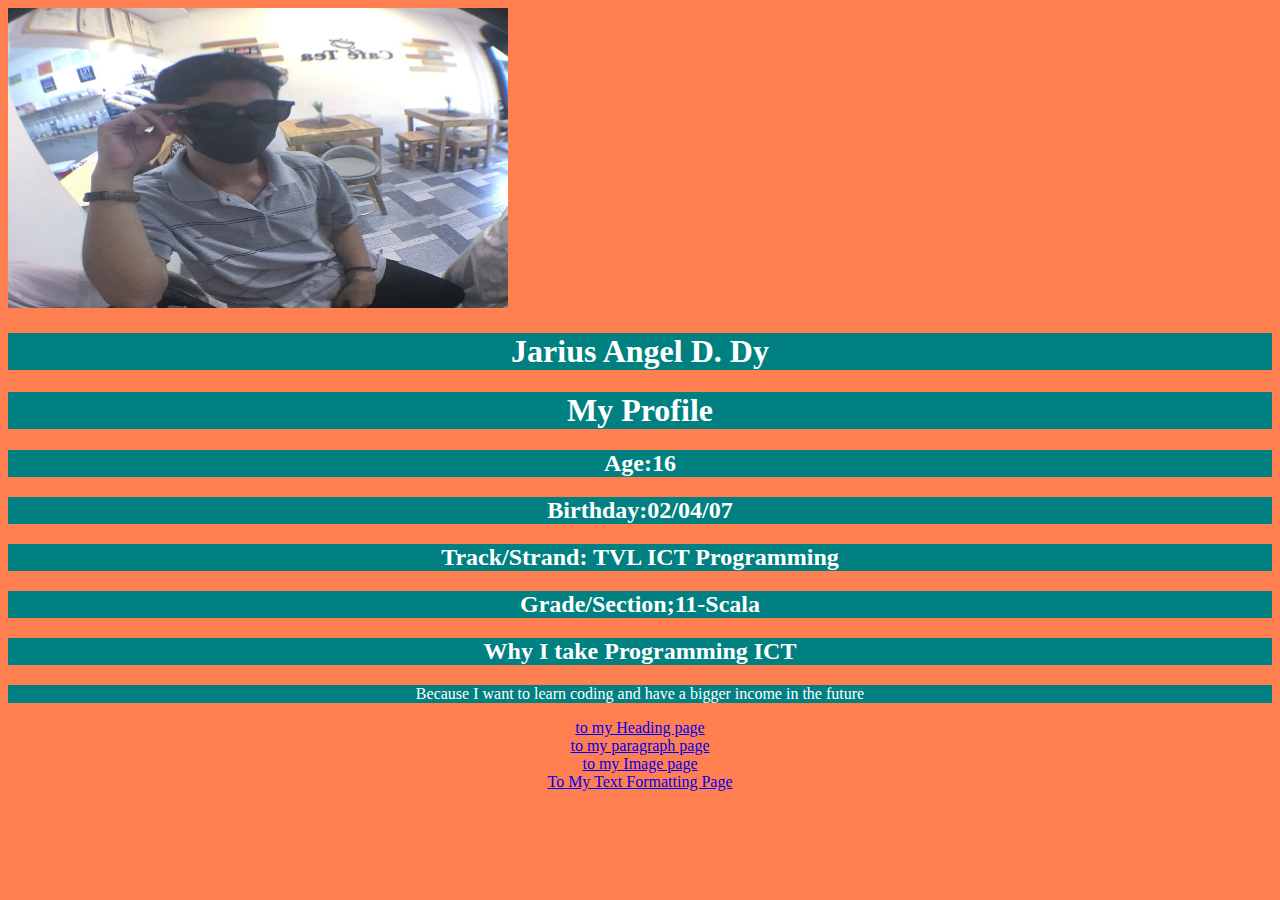
<file: index.html>
<!DOCTYPE html>
<html>
<head>
<title>Dy's Web Page</title>
</head>
<img src="myProfile.jpg"
		style="width: 500px; height: 300px;
		align-content: center;">

<body style="background-color: coral;">

<center>
<h1 style="background-color:teal;
color:white;">Jarius Angel D. Dy</h1>
<h1 style="background-color:teal;color:white;">My Profile</h1>
<h2 style="background-color:teal;color:white;">Age:16</h2>
<h2 style="background-color:teal;color:white;">Birthday:02/04/07</h2>
<h2 style="background-color:teal;color:white;">Track/Strand: TVL  ICT Programming</h2>
<h2 style="background-color:teal;color:white;">Grade/Section;11-Scala</h2>
<h2 style="background-color:teal;color:white;">Why I take Programming ICT</h2>
<p style="background-color:teal ;color:white;">Because I want to learn coding and have a bigger income in the future</p>

<a href="heading.html">to my Heading page</a><br>
<a href="paragraph.html">to my paragraph page</a><br>
<a href="image.html">to my Image page</a><br>
<a href="text formatting.html">To My Text Formatting Page</a><br>

</body>
</html>
</file>
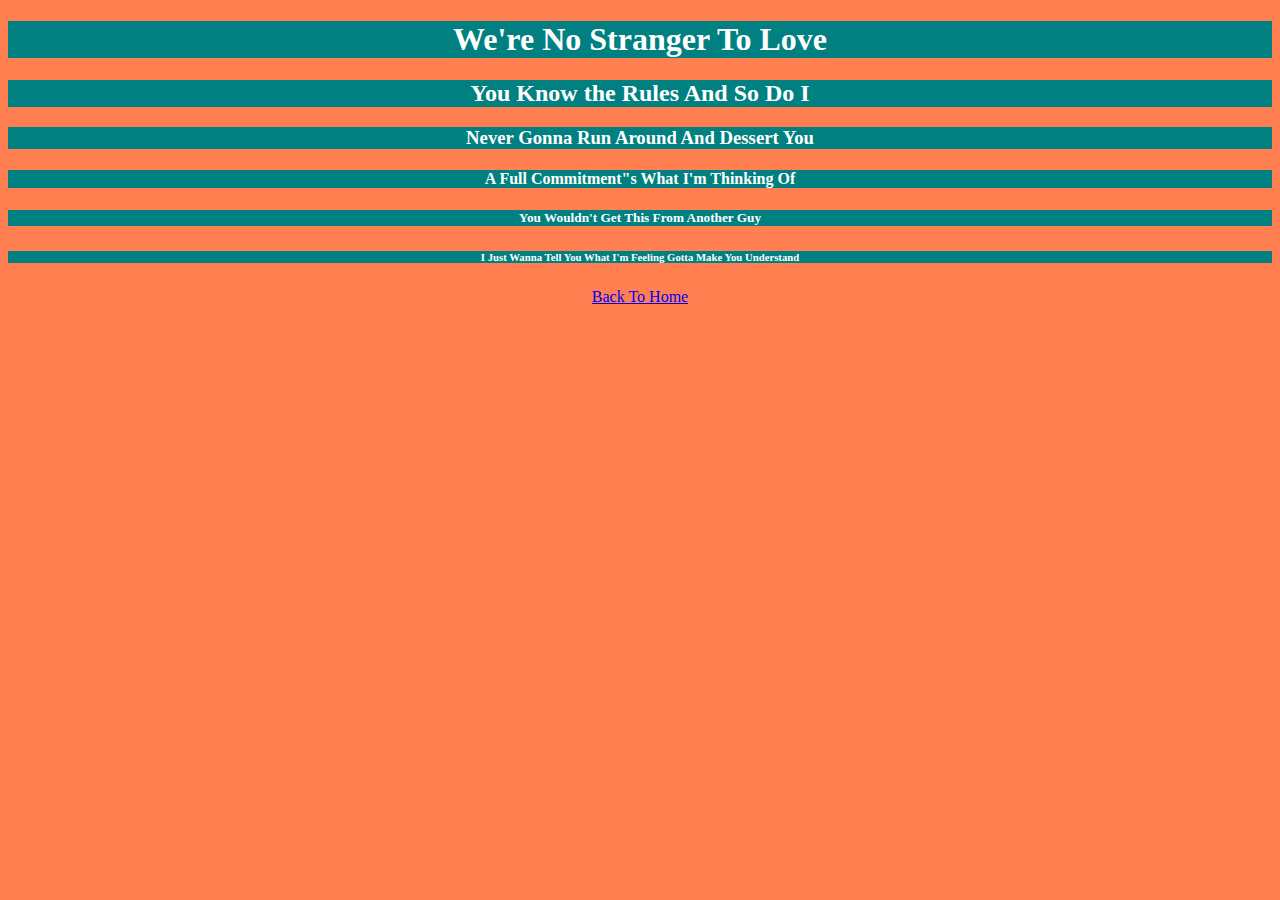
<file: heading.html>
<!DOCTYPE html>
<html>
<head>
<title>heading page</title>
</head>
<body style="background-color: coral;">

<center>

<h1 style="background-color:teal ; color:white;">We're No Stranger To Love</h1>
<h2 style="background-color:teal ; color:white;">You Know the Rules And So Do I</h2>
<h3 style="background-color:teal; color:white;">Never Gonna Run Around And Dessert You</h3>
<h4 style="background-color:teal; color:white;">A Full Commitment"s What I'm Thinking Of</h4>
<h5 style="background-color:teal; color:white;">You Wouldn't Get This From Another Guy</h5>
<h6 style="background-color:teal; color:white;">I Just Wanna Tell You What I'm Feeling Gotta Make You Understand</h6>
<a href="index.html">Back To Home</a><br>

</body>
</html>
</file>
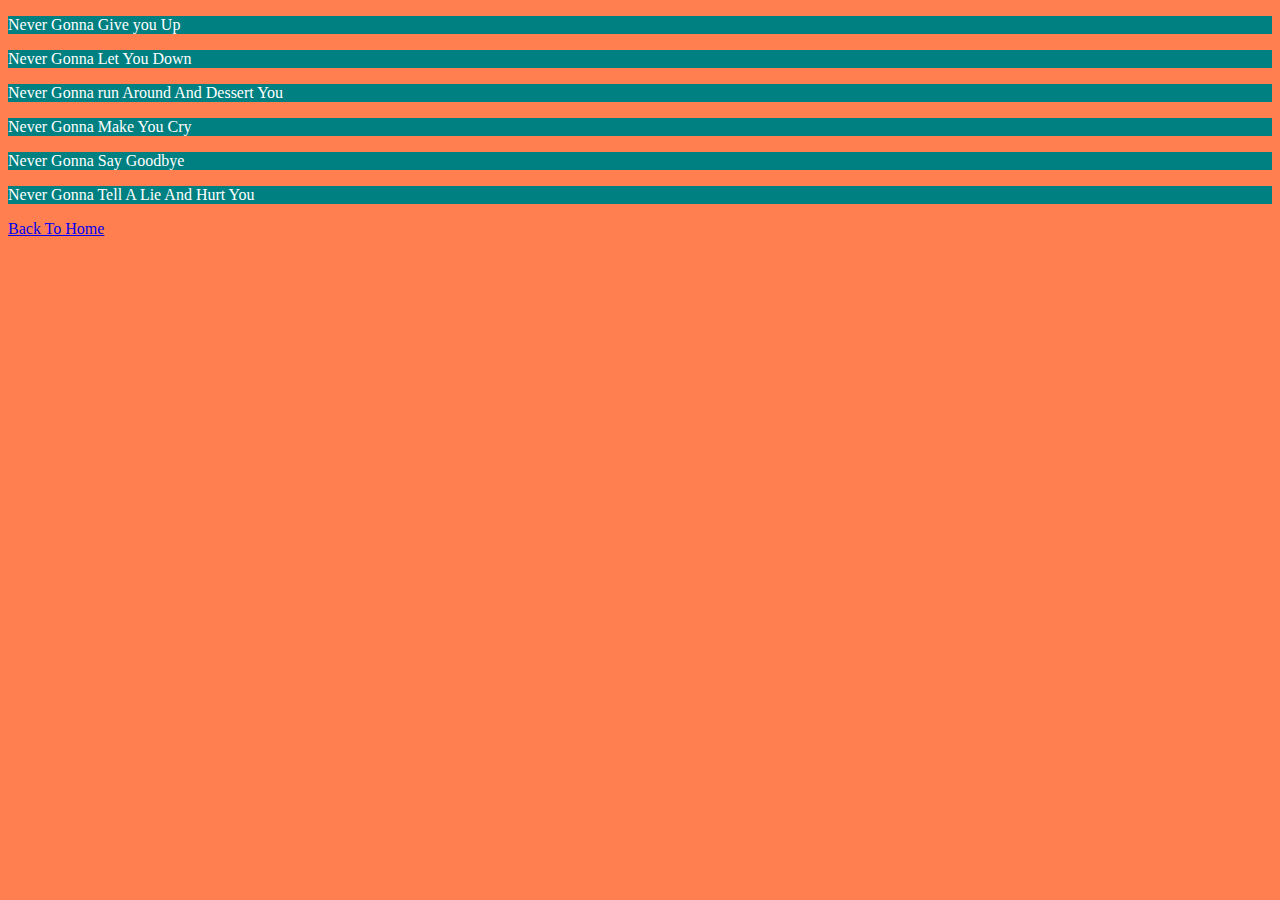
<file: paragraph.html>
<!DOCTYPE html>
<html>
<head>
<title>Dy's Web Page</title>
</head>
<body style="background-color: coral;">

<p style="background-color:teal;color:white;">Never Gonna Give you Up</p>
<p style="background-color:teal;color:white;">Never Gonna Let You Down</p>
<p style="background-color:teal;color:white;">Never Gonna run Around And Dessert You</p>
<p style="background-color:teal;color:white;">Never Gonna Make You Cry</p>
<p style="background-color:teal;color:white;">Never Gonna Say Goodbye</p>
<p style="background-color:teal;color:white;">Never Gonna Tell A Lie And Hurt You</p>
<a href="index.html">Back To Home</a><br>

</body>
</html>
</file>
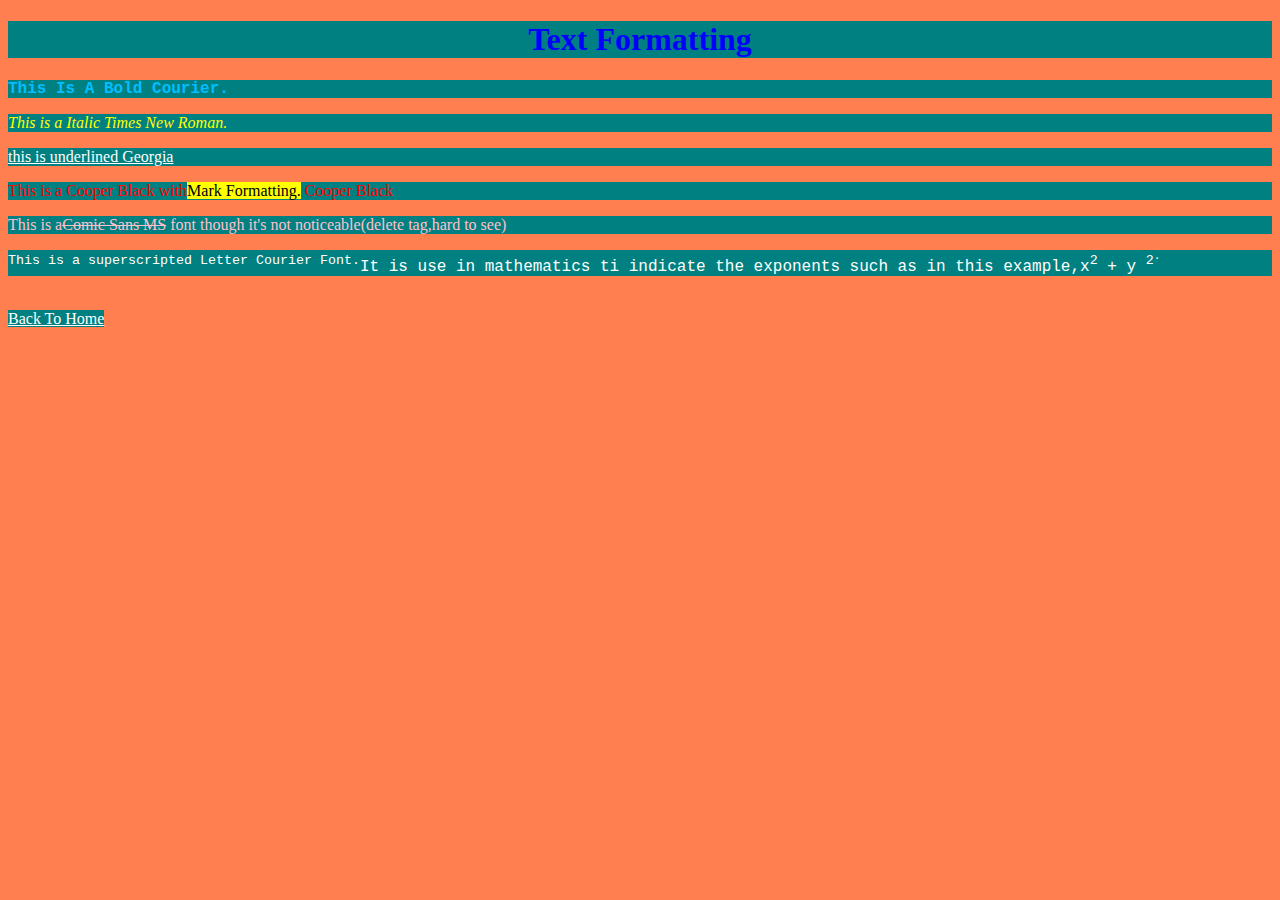
<file: text formatting.html>
<!DOCTYPE html>
<html>
	<head>
		<title>Text Formatting</title>
	</head>

	<body style="background-color: coral">

		<h1 style="background-color:teal;
				color:blue;
				text-align: center;">
		Text Formatting
		</h1>

		<p style="background-color: 	teal;
				color:DeepSkyBlue;
				text-align: justify;
				font-family: Courier;">
				<b>This Is A Bold Courier.</b>
		</p>
		<p style="background-color: 	teal;
				color:yellow;
				text-align: justify;
				font-family: Times new Roman;">
				<i>This is a Italic Times New Roman.</i>
		</p>
		<p style="background-color: 	teal;
				color:White;
				text-align: justify;
				font-family: Georgia;">
				<u>this is underlined Georgia</u>
		</p>
		<p style="background-color: 	teal;
				color:red;
				text-align: justify;
				font-family: Cooper Black;">This is a Cooper Black with<mark>Mark Formatting.</mark>
			Cooper Black
		</p>
		<p style="background-color: 	teal;
				color:pink;
				text-align: justify;
				font-family: Comic Sans MS;">
				This is a<del>Comic Sans MS</del> font though it's not noticeable(delete tag,hard to see) 
		</p>
<p style="background-color: teal;color:white; text-align: justify;
font-family: Courier;"> <sup>This is a superscripted Letter Courier Font.</sup>It is use in mathematics ti indicate the exponents such as in this example,x<sup>2</sup> + y <sup>2<sup>.</p>
<br>

	<a href="index.html"style="background-color: teal;color:white;">Back To Home</a><br>

	</body>
</html>
</file>
